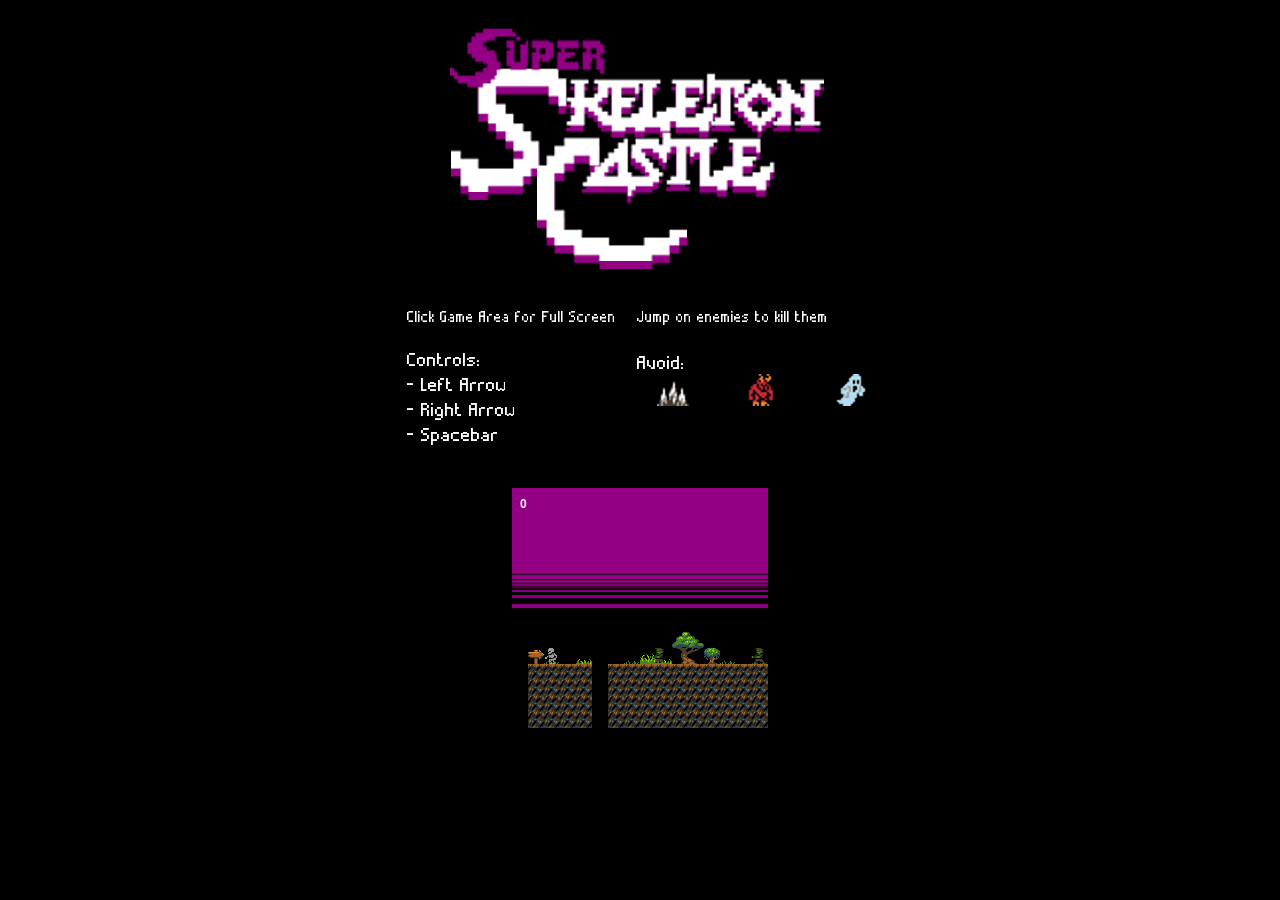
<file: game/index.html>
<!DOCTYPE html>
<html>

<head>
	<meta charset="utf-8" />
	<meta name="viewport" content="width=device-width, initial-scale=1, maximum-scale=1, minimum-scale=1, user-scalable=no" />
	<title>--\\ Super Skeleton Castle //--</title>
	<script type="text/javascript" src="js/phaser.js"></script>
	<link rel="stylesheet" href="https://meyerweb.com/eric/tools/css/reset/reset.css">
	<link rel="stylesheet" href="index.css">

	<!-- <script type="text/javascript" src="js/boot.js"></script>
	<script type="text/javascript" src="js/title.js"></script> -->

	<!-- <script type="text/javascript" src="js/end.js"></script>
	<script type="text/javascript" src="js/main.js"></script> -->

</head>

<body>


		<div class="game">
			<img src="assets/images/site_title_screen.png" alt="">
			<script type="text/javascript" src="js/game.js"></script>
			<img src="assets/images/instructions.png" alt="">
		</div>

</body>

</html>
</file>
<file: game/index.css>
html {
  background-color: black;
}

.game {
  margin: auto;
  display: block;
  width: 40%;
}

canvas {
  margin: auto;
}
</file>
